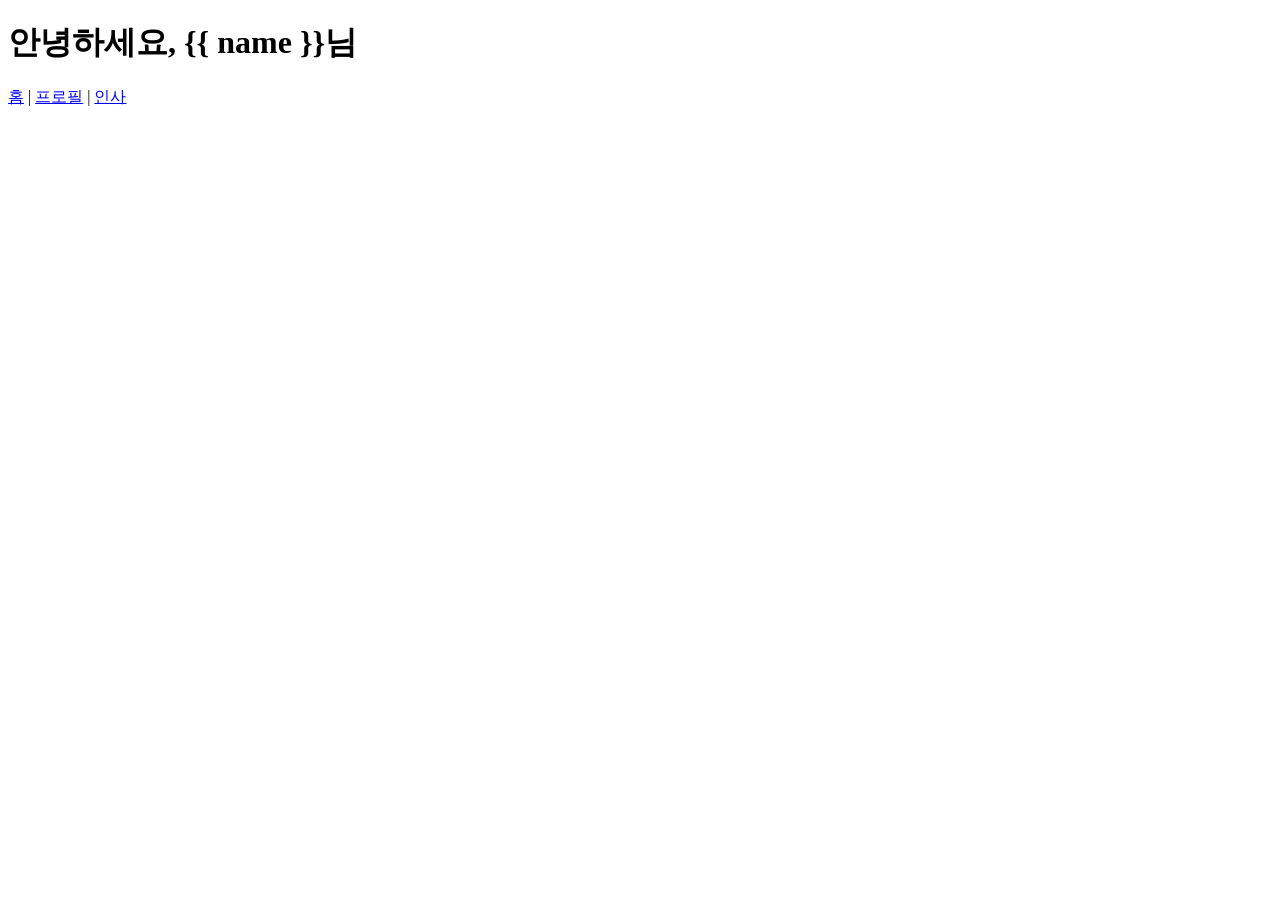
<file: HW1/templates/greet.html>
<!DOCTYPE html>
<html lang="ko">
<head>
    <meta charset="UTF-8">
    <title>인사</title>
</head>
<body>
    <h1>안녕하세요, {{ name }}님</h1>

    <nav>
        <a href="/">홈</a> |
        <a href="/profile">프로필</a> |
        <a href="/greet/손님">인사</a>
    </nav>
</body>
</html>
</file>
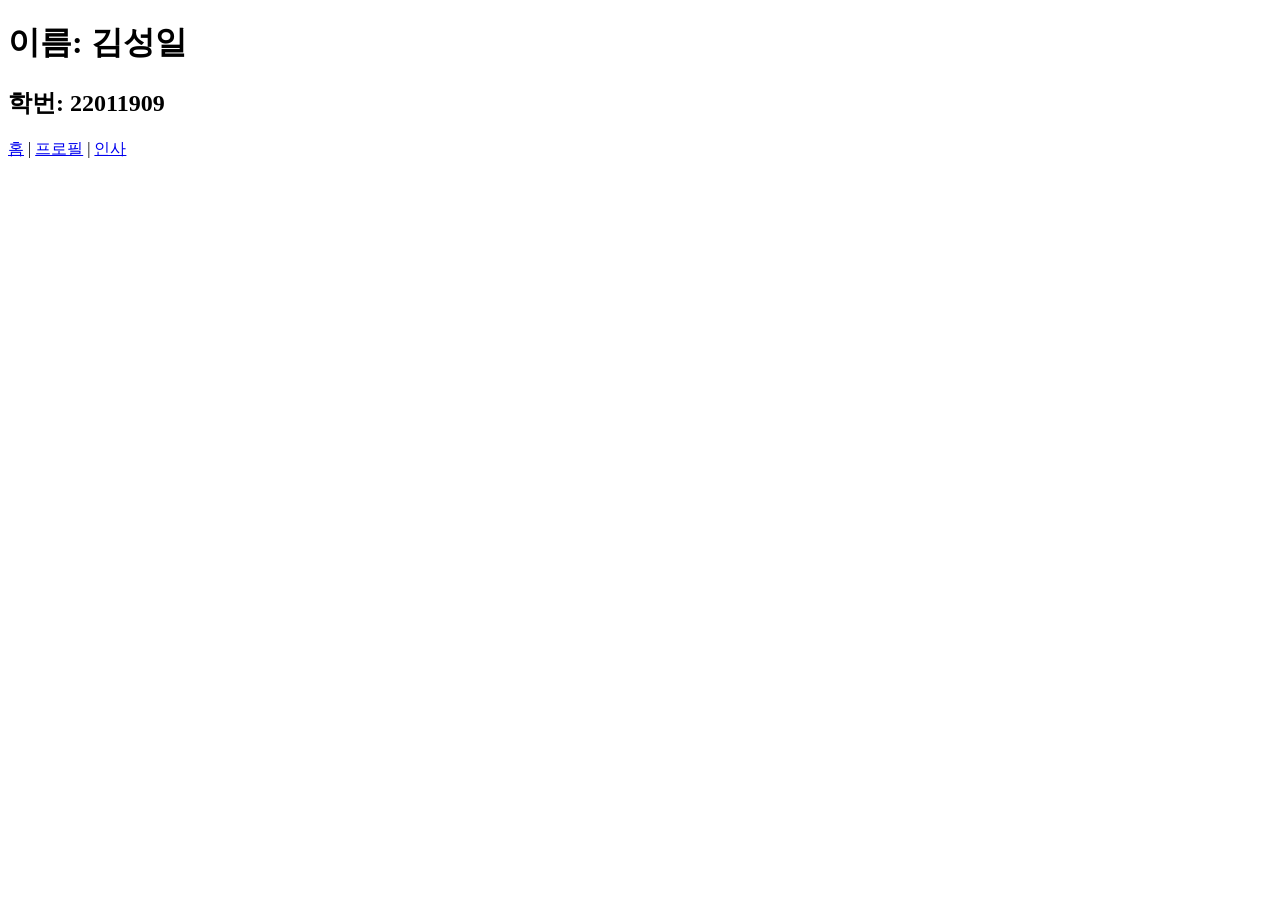
<file: HW1/templates/home.html>
<!DOCTYPE html>
<html lang="ko">
<head>
    <meta charset="UTF-8">
    <title>홈</title>
</head>
<body>
    <h1>이름: 김성일</h1>
    <h2>학번: 22011909</h2>

    <nav>
        <a href="/">홈</a> |
        <a href="/profile">프로필</a> |
        <a href="/greet/손님">인사</a>
    </nav>
</body>
</html>
</file>
